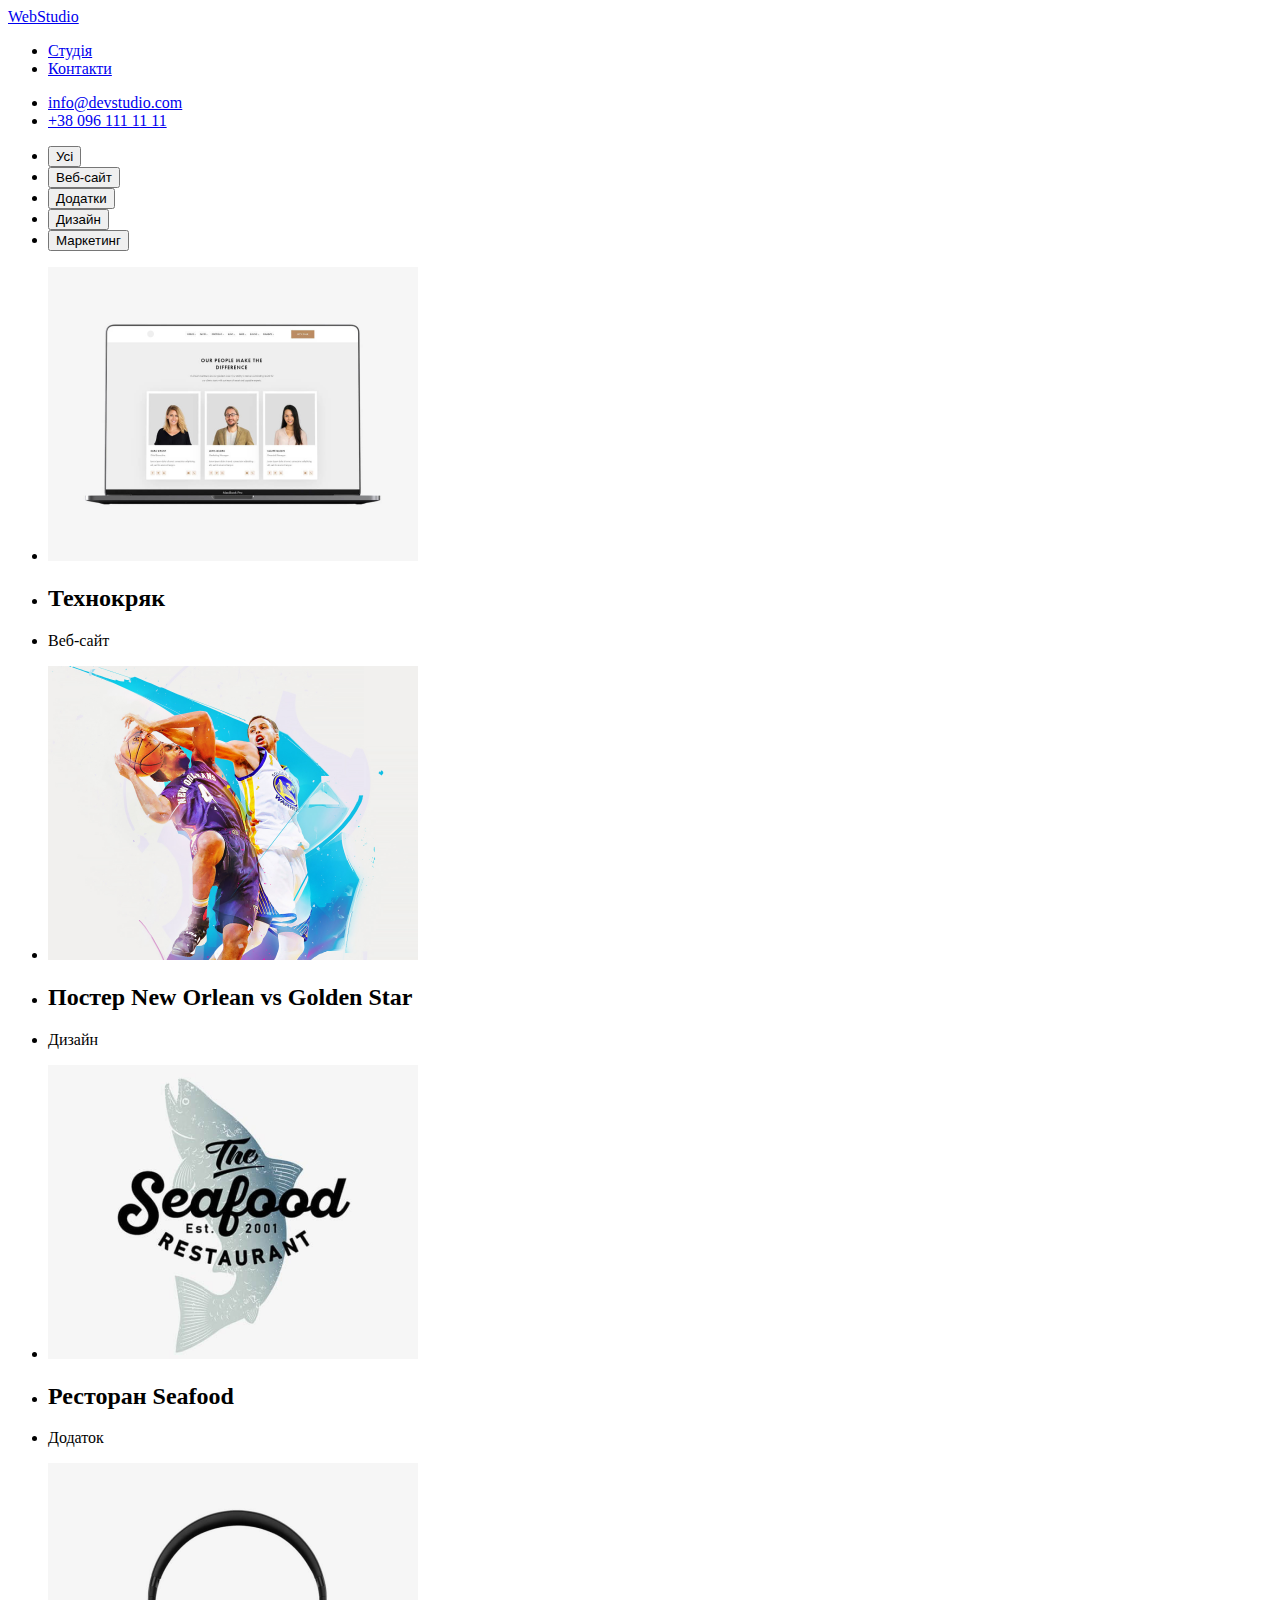
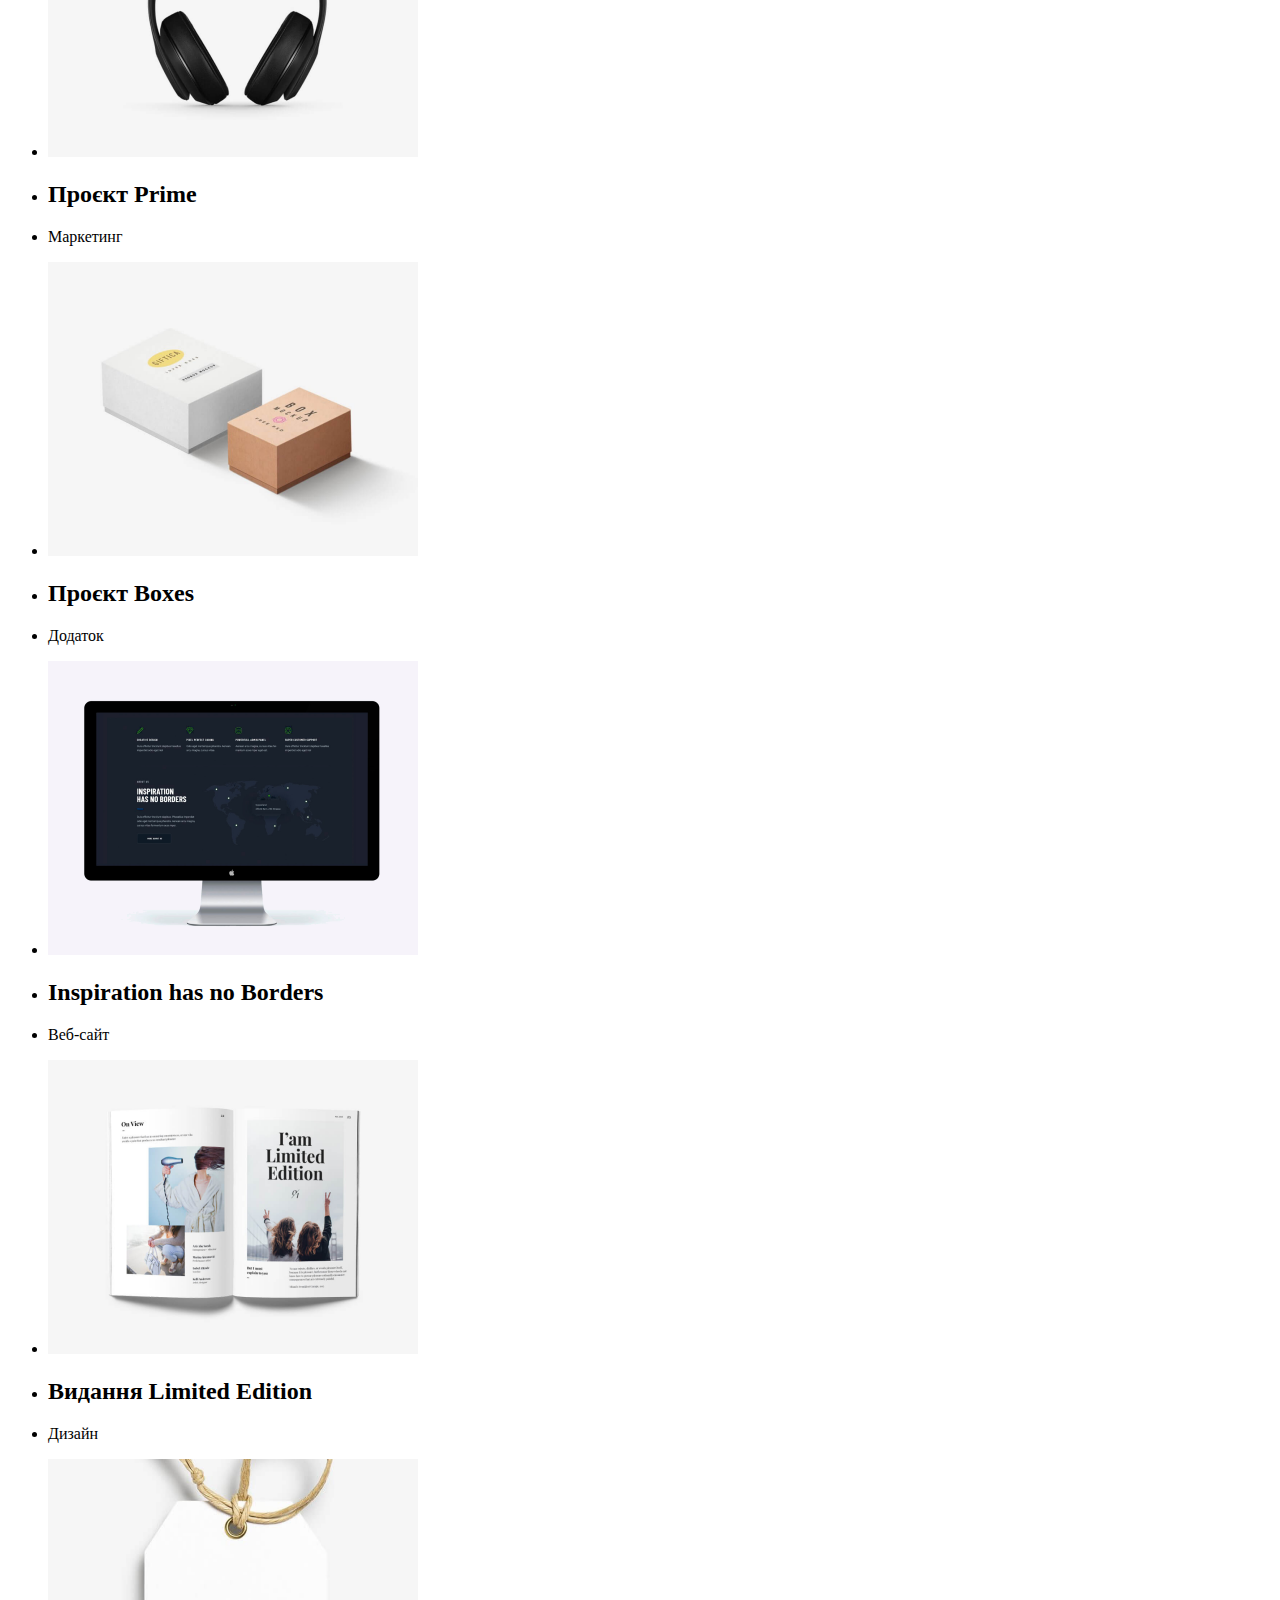
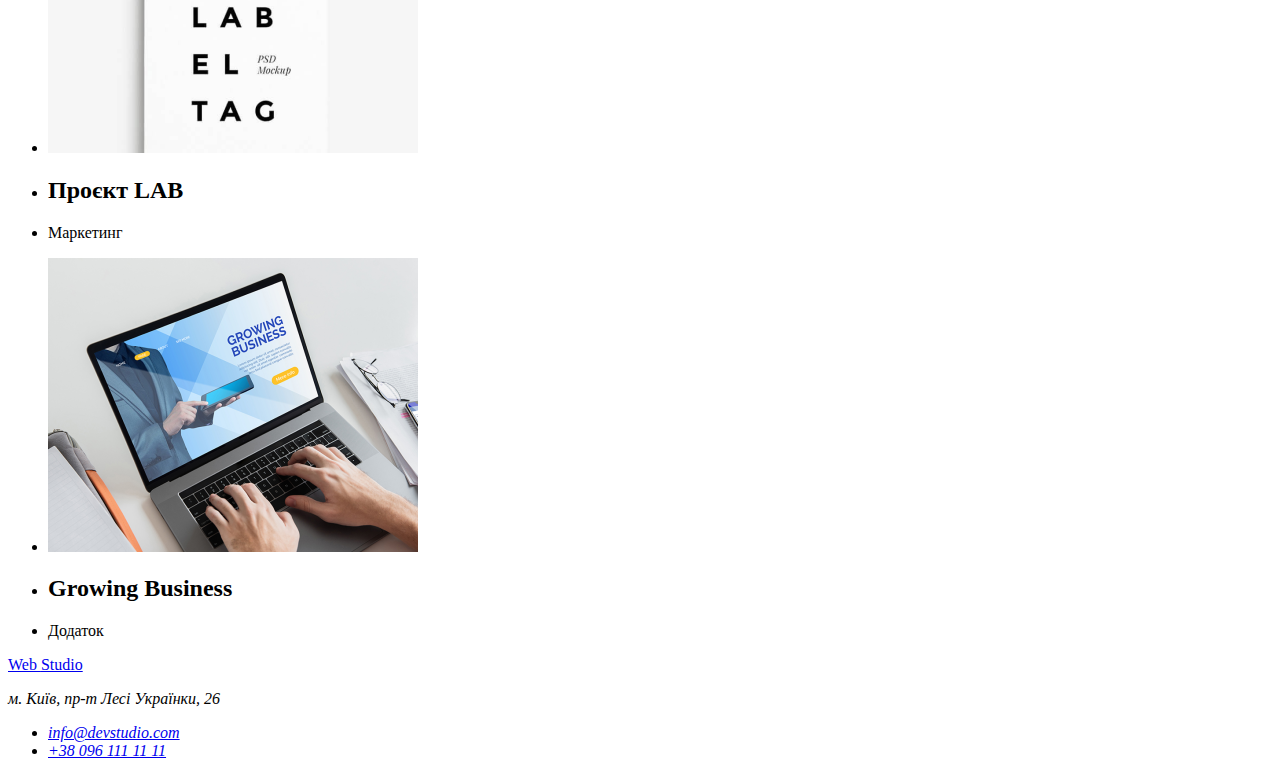
<file: pages/portfolio.html>
<!DOCTYPE html>
<html lang="en">
<head>
    <meta charset="UTF-8">
    <meta name="viewport" content="width=device-width, initial-scale=1.0">
    <title>Document</title>
</head>
<body>
    <header>
    <a href="../index.html">WebStudio</a>
<nav>
    <ul>
        <li><a href="../index.html">Студія</a></li>
        <li><a href="#">Контакти</a></li>
    </ul>
</nav>
<ul>
    <li>
        <a href="mailto:info@devstudio.com">info@devstudio.com</a>
    </li>
    <li>
        <a href="tel:+380961111111">+38 096 111 11 11</a>
    </li>
</ul>
</header>
<main>
<section>
   <ul>
    <li><button type="button" aria-label="Усі">Усі</button></li>
    <li><button type="button" aria-label="Веб-сайт">Веб-сайт</button></li>
    <li><button type="button" aria-label="Додатки">Додатки</button></li>
    <li><button type="button" aria-label="Дизайн">Дизайн</button></li>
    <li><button type="button" aria-label="Маркетинг">Маркетинг</button></li>
</ul>
<ul>
    <li><img width="370px" src="../img/noyt.png" alt="noyt"></li>
    <li><h2>Технокряк</h2></li>
    <li>Веб-сайт</li>
</ul>
<ul>
    <li><img width="370px" src="../img/basket.png" alt="basket"></li>
    <li><h2>Постер New Orlean vs Golden Star</h2></li>
    <li>Дизайн</li>
</ul>
<ul>
    <li><img width="370px" src="../img/fish.png" alt="fish"></li>
    <li><h2>Ресторан Seafood</h2></li>
    <li>Додаток</li>
</ul>
<ul>
    <li><img width="370px" src="../img/nayshniki.png" alt="nayshniki"></li>
    <li><h2>Проєкт Prime</h2></li>
    <li>Маркетинг</li>
</ul>
<ul>
    <li><img width="370px" src="../img/box.png" alt="box"></li>
    <li><h2>Проєкт Boxes</h2></li>
    <li>Додаток</li>
</ul>
<ul>
    <li><img width="370px" src="../img/monik.png" alt="monik"></li>
    <li><h2>Inspiration has no Borders</h2></li>
    <li>Веб-сайт</li>
</ul>
<ul>
    <li><img width="370px" src="../img/book.png" alt="book"></li>
    <li><h2>Видання Limited Edition</h2></li>
    <li>Дизайн</li>
</ul>
<ul>
    <li><img width="370px" src="../img/bymazka.png" alt="bymazka"></li>
    <li><h2>Проєкт LAB</h2></li>
    <li>Маркетинг</li>
</ul>
<ul>
    <li><img width="370px" src="../img/growing.png" alt="growing"></li>
    <li><h2>Growing Business</h2></li>
    <li>Додаток</li>
</ul>
</section>
</main>
<footer>
    <section>
        <a href="./index.html" aria-label="На головну">
            Web <span>Studio</span>
        </a>
        <address>
            <p>м. Київ, пр-т Лесі Українки, 26</p>
            <ul>
                <li><a href="mailto:info@devstudio.com">info@devstudio.com</a></li>
                <li><a href="tel:+380961111111">+38 096 111 11 11</a></li>
            </ul>
        </address>
    </section>
</footer>
</body>
</html>
</file>
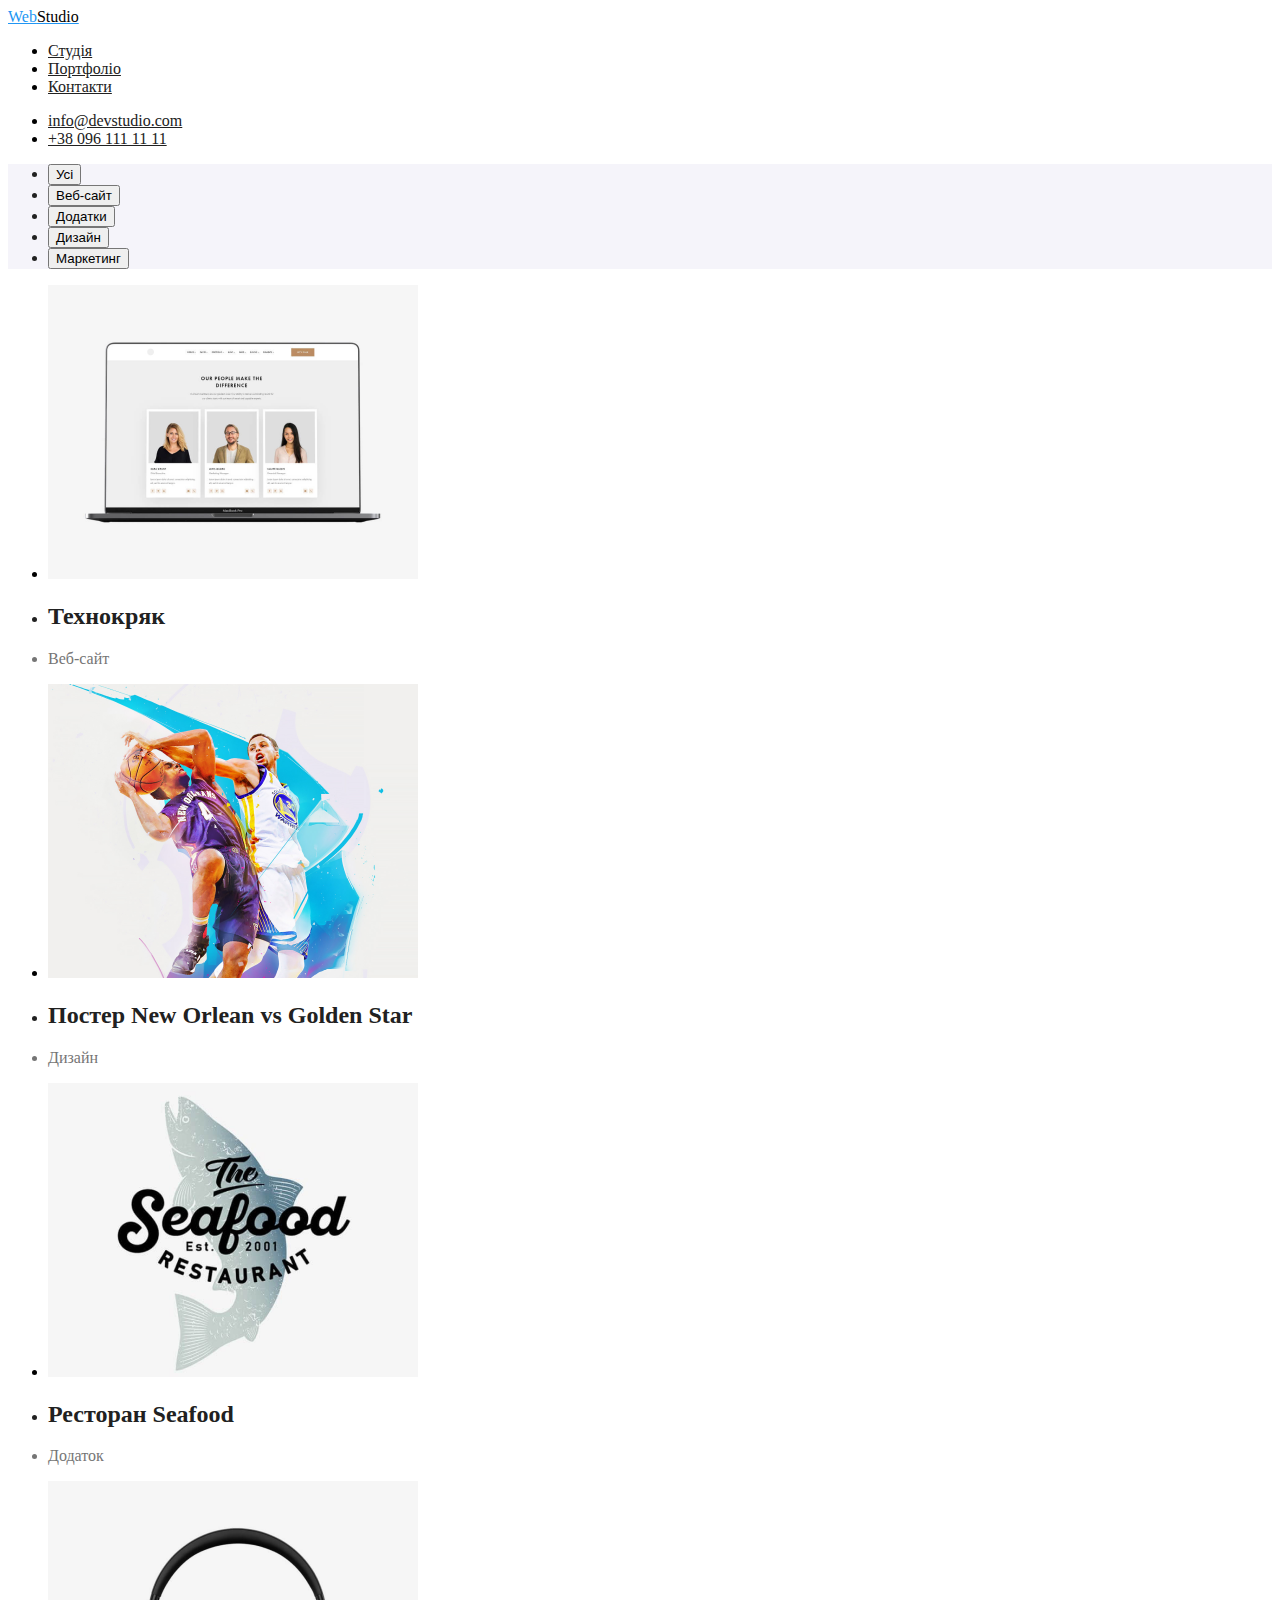
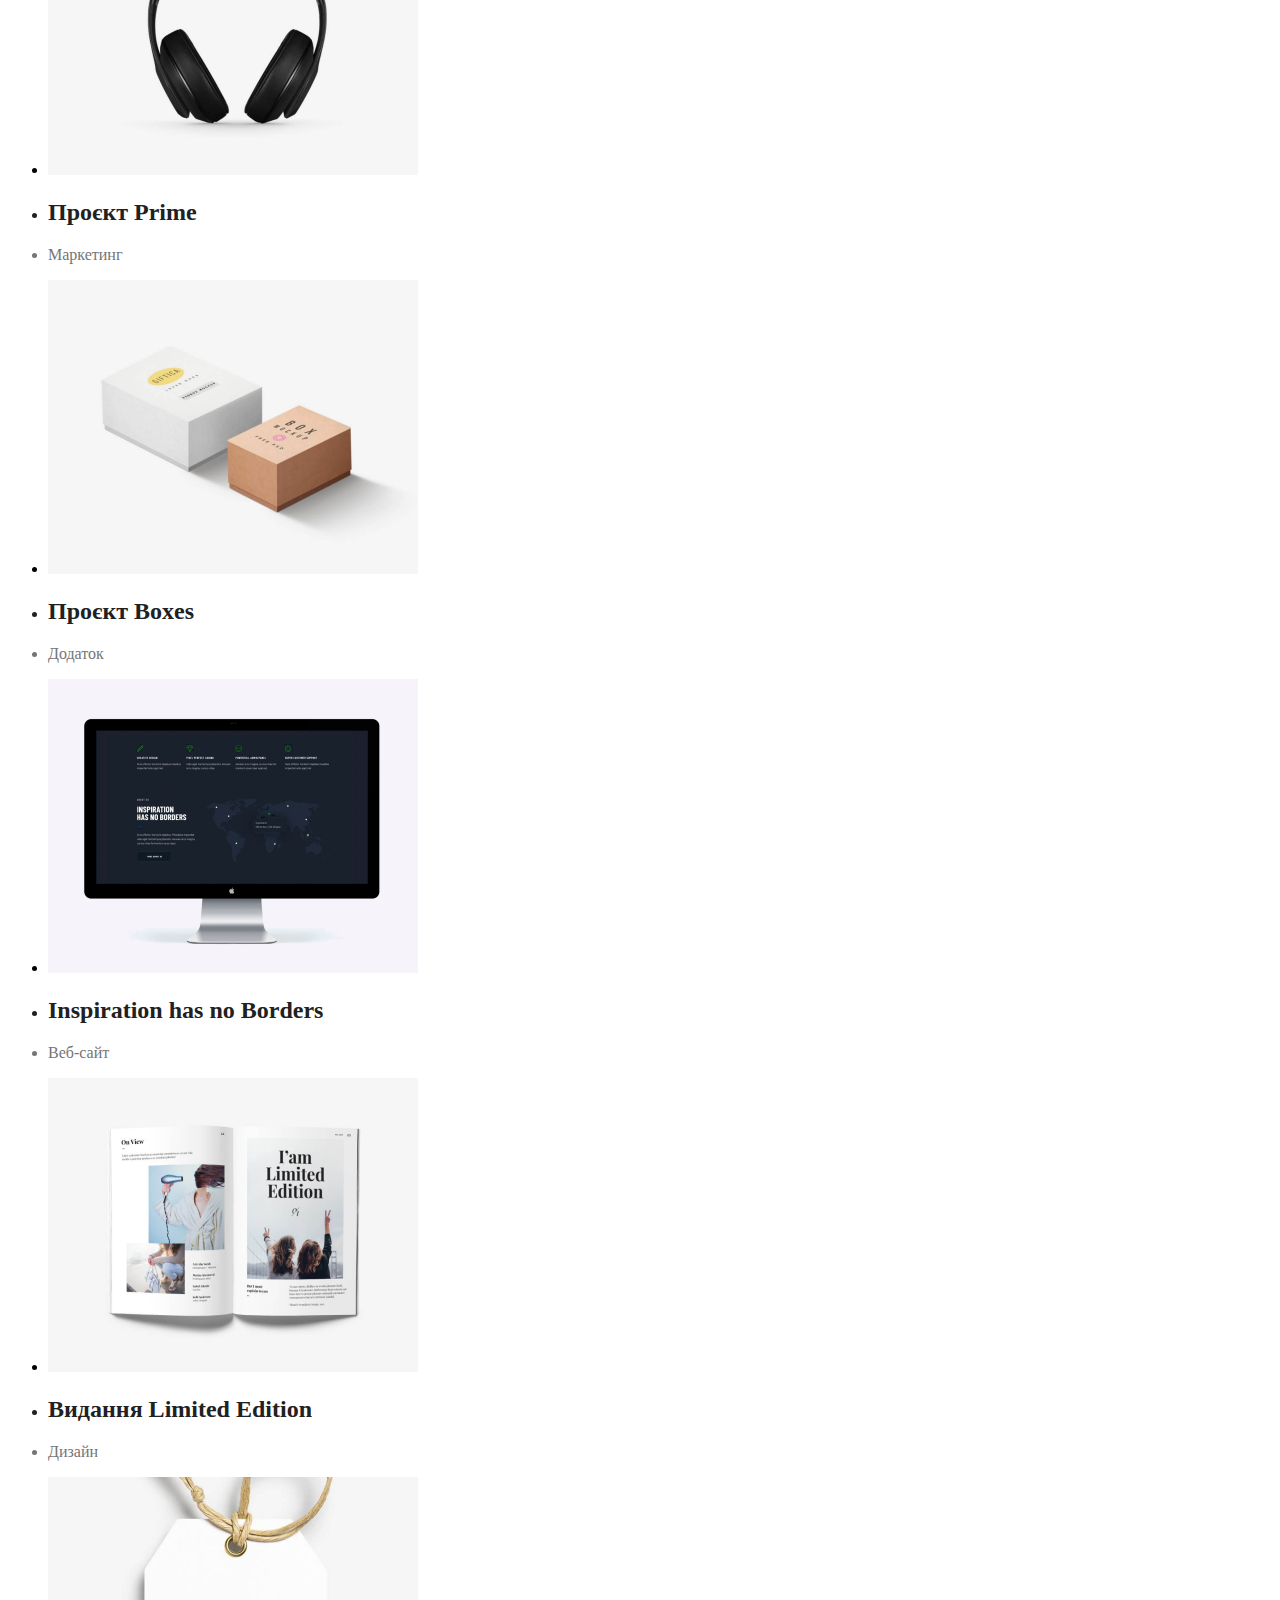
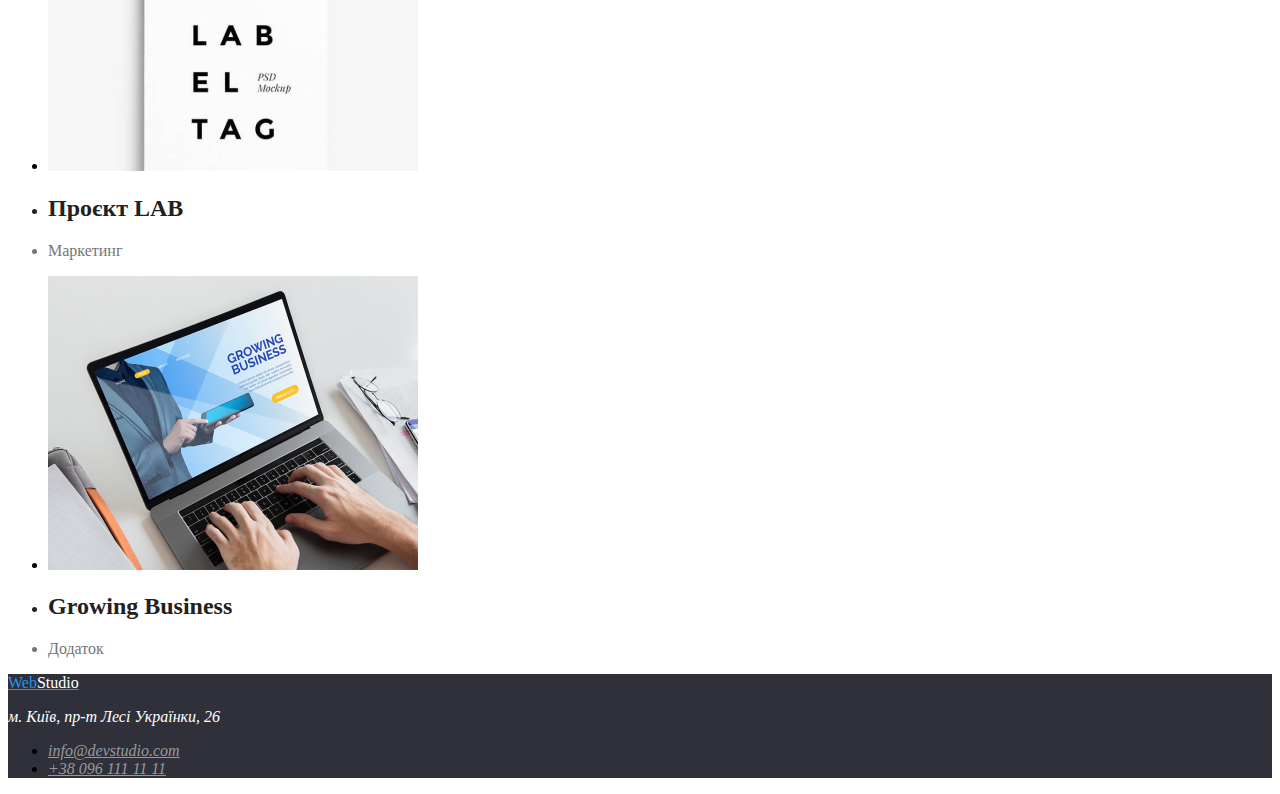
<file: src/pages/portfolio.html>
<!DOCTYPE html>
<html lang="uk">
<head>
    <meta charset="UTF-8">
    <meta name="viewport" content="width=device-width, initial-scale=1.0">
    <title>portfolio</title>
    <link rel="stylesheet" href="../style.css">
</head>
<body>
    <header>
        <a class="Web" href="./index.html" aria-label="На головну">
            Web<span class="Studio">Studio</span>
        </a>
        <nav>
            <ul>
                <li><a class="header" href="./index.html">Студія</a></li>
                <li><a class="header" href="./pages/portfolio.html">Портфоліо</a></li>
                <li><a class="header" href="#">Контакти</a></li>
            </ul>
        </nav>
        <ul>
            <li>
                <a class="header" href="mailto:info@devstudio.com">info@devstudio.com</a>
            </li>
            <li>
                <a class="header" href="tel:+380961111111">+38 096 111 11 11</a>
            </li>
        </ul>
    </header>
<main>
<section>
   <ul class="button">
    <li><button type="button" aria-label="Усі">Усі</button></li>
    <li><button type="button" aria-label="Веб-сайт">Веб-сайт</button></li>
    <li><button type="button" aria-label="Додатки">Додатки</button></li>
    <li><button type="button" aria-label="Дизайн">Дизайн</button></li>
    <li><button type="button" aria-label="Маркетинг">Маркетинг</button></li>
</ul>
<ul>
    <li><img width="370" src="../img/noyt.png" alt="noyt"></li>
    <li class="header"><h2>Технокряк</h2></li>
    <li  class="blokc">Веб-сайт</li>
</ul>
<ul>
    <li><img width="370" src="../img/basket.png" alt="basket"></li>
    <li class="header"><h2>Постер New Orlean vs Golden Star</h2></li>
    <li class="blokc">Дизайн</li>
</ul>
<ul>
    <li><img width="370" src="../img/fish.png" alt="fish"></li>
    <li class="header"><h2>Ресторан Seafood</h2></li>
    <li class="blokc">Додаток</li>
</ul>
<ul>
    <li><img width="370" src="../img/nayshniki.png" alt="nayshniki"></li>
    <li class="header"><h2>Проєкт Prime</h2></li>
    <li class="blokc">Маркетинг</li>
</ul>
<ul>
    <li><img width="370" src="../img/box.png" alt="box"></li>
    <li class="header"><h2>Проєкт Boxes</h2></li>
    <li class="blokc">Додаток</li>
</ul>
<ul>
    <li><img width="370" src="../img/monik.png" alt="monik"></li>
    <li class="header"><h2>Inspiration has no Borders</h2></li>
    <li class="blokc">Веб-сайт</li>
</ul>
<ul>
    <li><img width="370" src="../img/book.png" alt="book"></li>
    <li class="header"><h2>Видання Limited Edition</h2></li>
    <li class="blokc">Дизайн</li>
</ul>
<ul>
    <li><img width="370" src="../img/bymazka.png" alt="bymazka"></li>
    <li class="header"><h2>Проєкт LAB</h2></li>
    <li class="blokc">Маркетинг</li>
</ul>
<ul>
    <li><img width="370" src="../img/growing.png" alt="growing"></li>
    <li class="header"><h2>Growing Business</h2></li>
    <li class="blokc">Додаток</li>
</ul>
</section>
</main>
<footer class="footer">
        <a class="Web" href="./index.html" aria-label="На головну">
            Web<span class="Studioo">Studio</span>
        </a>
        <address>
            <p class="headerr">м. Київ, пр-т Лесі Українки, 26</p>
            <ul>
                <li><a class="Studiooo" href="mailto:info@devstudio.com">info@devstudio.com</a></li>
                <li><a class="Studiooo" href="tel:+380961111111">+38 096 111 11 11</a></li>
            </ul>
        </address>
</footer>
</body>
</html>
</file>
<file: src/style.css>
.Web {
    color: #2196F3;
}

.Studio {
    color: #000000;
}

.header {
    color: #212121;
}

.section {
    background-color: #2F303A;
}

.blokone {
    color: #FFFFFF;
}

.blok {
    color: #FFFFFF;
    background-color: #2196F3;
}

.bloktwu {
    color: #212121;
}

.blokc {
    color: #757575;
}

.button {
    color: #212121;
    background-color: #F5F4FA;
}

.headerr {
    color: #FFFFFF;
}

.footer {
    background-color: #2F303A;
}

.Studioo {
    color: #FFFFFF;
}

.Studiooo {
    color: hsl(0, 0%, 60%);
}
</file>
